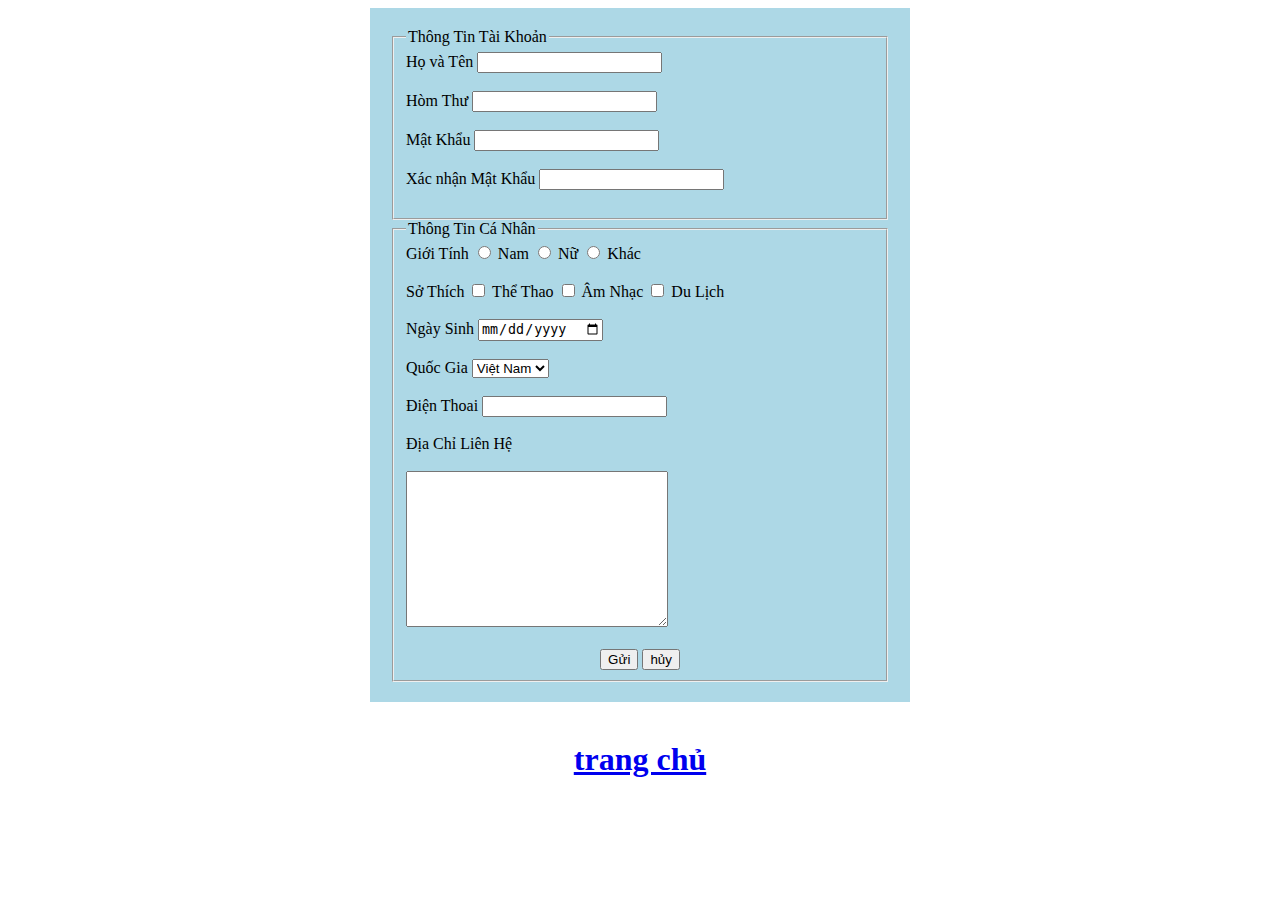
<file: bai1.html>
<!DOCTYPE html>
<html lang="en">
<head>
    <meta charset="UTF-8">
    <meta name="viewport" content="width=device-width, initial-scale=1.0">
    <title> tạo 1 form Biểu Mẫu Đăng Ký với 2 cụm thông tin: Thông Tin Tài Khoản, Thông Tin Cá Nhân</title>
</head>
<body>
    <div style="background-color: lightblue; width: 500px; margin: auto; padding: 20px;">
<fieldset >
    <legend>
        Thông Tin Tài Khoản
    </legend>
    <form action="">
        Họ và Tên <input type="text" name="username"> <br> <br>
        Hòm Thư <input type="text" name="homthu"> <br> <br>
        Mật Khẩu <input type="password" name="password"> <br> <br>
        Xác nhận Mật Khẩu <input type="password" name="xacnhan"> <br> <br>
    </form>
  
</fieldset>
<fieldset >
    <legend>
        Thông Tin Cá Nhân
    </legend>
    Giới Tính
    <input type="radio" name="gioitinh" value="nam"> Nam
    <input type="radio" name="gioitinh" value="nu"> Nữ
     
    <input type="radio" name="gioitinh" value="Khác"> Khác 
    <br> <br>
    Sở Thích
    <input type="checkbox" name="sothich" value="thethao"> Thể Thao
    <input type="checkbox" name="sothich" value="amnhac"> Âm Nhạc       
    <input type="checkbox" name="sothich" value="dulich"> Du Lịch
    <br> <br>
    Ngày Sinh
    <input type="date" name="ngaysinh">
    <br> <br>
    Quốc Gia
    <select name="quocgia" id="">
        <option value="VietNam">Việt Nam</option>
        <option value="USA">Mỹ</option>
        <option value="UK">Anh</option>
        <option value="Phap">Pháp</option>
    </select>
    <br> <br>
    Điện Thoai
    </select> <input type="text" name="dienthoai">
    <br> <br>
    Địa Chỉ Liên Hệ
    <br> <br>
    <textarea name="diachi" id="" cols="30" rows="10"></textarea>
    <br> <br>   
    <div style="text-align: center;">
          <button type="submit" >Gửi</button>
        <button type="reset" >hủy</button>
    </div>
  
</fieldset>
</div>
    <br style="clear: both;">
    <h1 style="text-align: center;">
       <a href="trangchu.html">trang chủ</a>
    </h1>
</body>
</html>
</file>
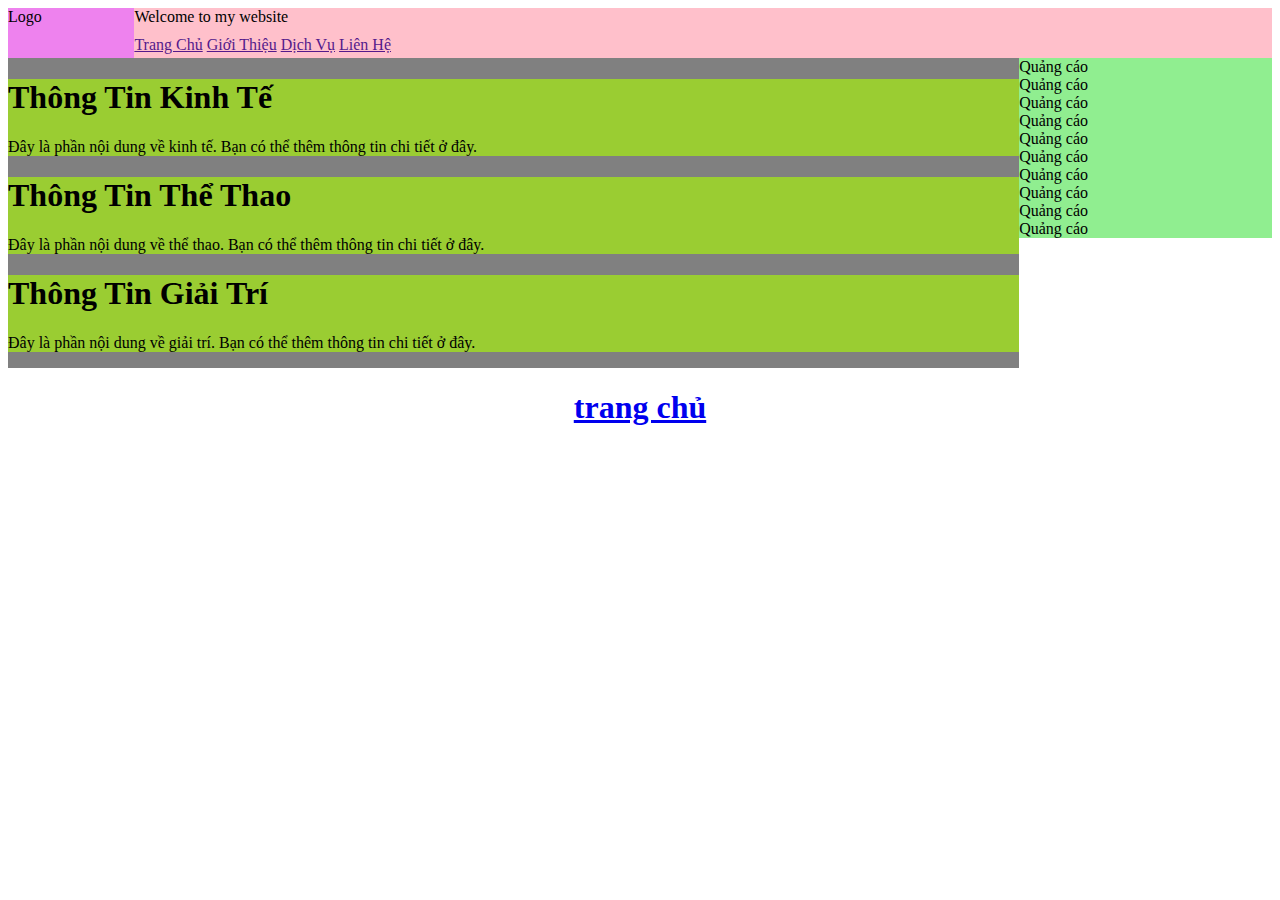
<file: bai2.html>
<!DOCTYPE html>
<html lang="en">
<head>
    <meta charset="UTF-8">
    <meta name="viewport" content="width=device-width, initial-scale=1.0">
    <title>mã HTML để tạo một trang web có cấu trúc, bố cục</title>
</head>
<body>
    <header style="height: 50px; ;">
        <div style="width: 10%;float: left;
        height: 100%; background: violet;">Logo
            
        </div>
        
        <div style="width: 90%;float: right;
        background: pink;height: 100% ">
            Welcome to my website
            <div style="margin-top: 10px;">
                <a href="" target="_blank">Trang Chủ</a>
                <a href="" target="_blank">Giới Thiệu</a>
                <a href=""  target="_blank">Dịch Vụ</a>
                <a href=""  target="_blank">Liên Hệ</a>
            </div>
        </div>   
    </header>
    <div >
        <div style="width: 80%;float: left;background: gray;">
            <div style="background: yellowgreen;">
                <h1>Thông Tin Kinh Tế</h1>
            <p>Đây là phần nội dung về kinh tế.
                 Bạn có thể thêm thông tin chi tiết ở đây.
            </p>
            </div>
            <div style="background: yellowgreen;">
                <h1>Thông Tin Thể Thao</h1>
            <p>Đây là phần nội dung về thể thao.
                 Bạn có thể thêm thông tin chi tiết ở đây.  
            </p>
            </div>
            <div style="background: yellowgreen;">
                <h1>Thông Tin Giải Trí</h1>
            <p>Đây là phần nội dung về giải trí.
                 Bạn có thể thêm thông tin chi tiết ở đây.
            </p>
            </div>
        </div>
       <div style="width: 20%;float: right;background: lightgreen;">
        <div>Quảng cáo</div>
        <div>Quảng cáo</div>
        <div>Quảng cáo</div>
        <div>Quảng cáo</div>
        <div>Quảng cáo</div>
        <div>Quảng cáo</div>
        <div>Quảng cáo</div>
        <div>Quảng cáo</div>
        <div>Quảng cáo</div>
        <div>Quảng cáo</div>
       </div>
        
    </div>
    <br style="clear: both;">
    <h1 style="text-align: center;">
       <a href="trangchu.html">trang chủ</a>
    </h1>
</body>
</html>
</file>
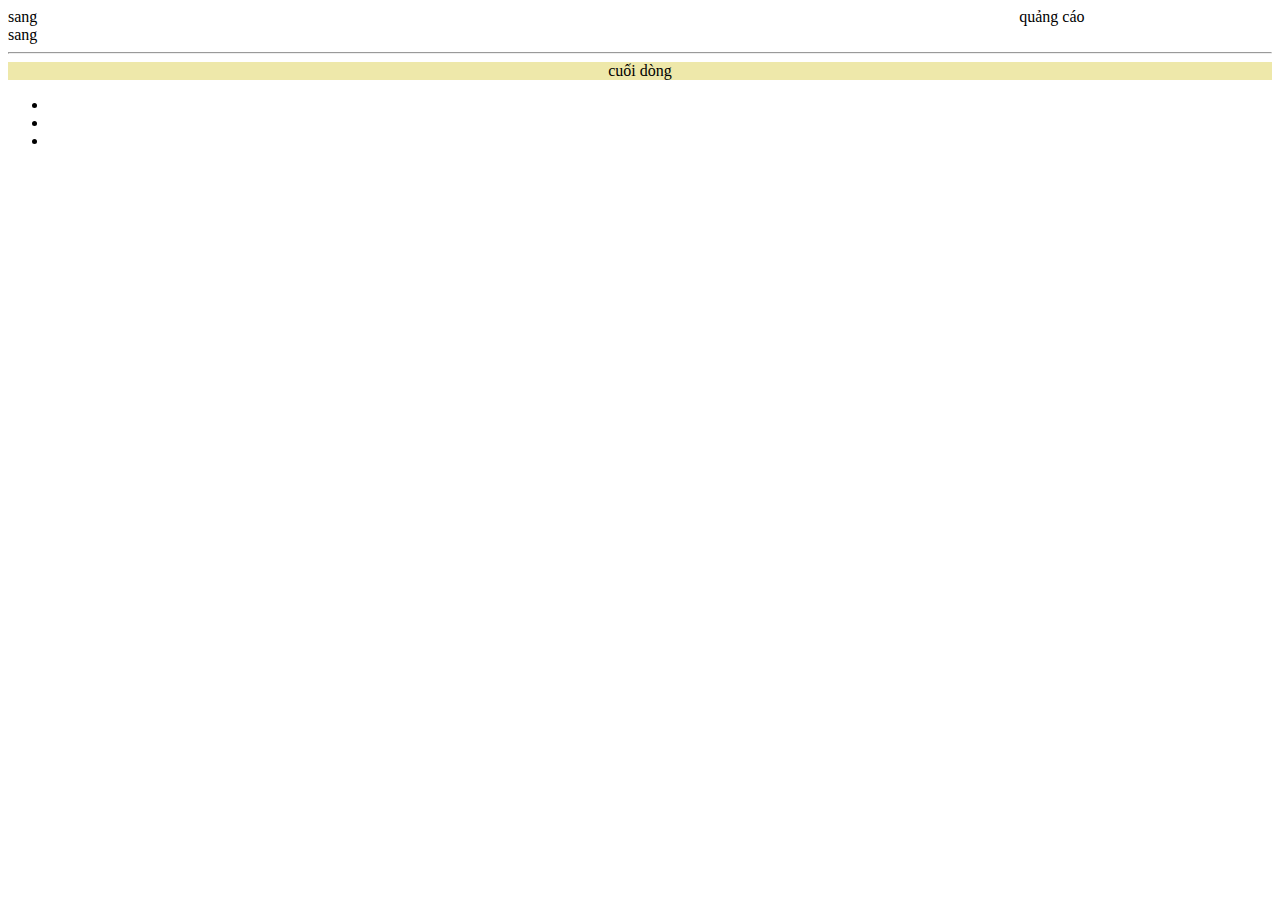
<file: baihoc.html>
<!DOCTYPE html>
<html lang="en">
<head>
    <meta charset="UTF-8">
    <meta name="viewport" content="width=device-width, initial-scale=1.0">
    <title>Document</title>
</head>
<body>
    <div style="width: 80%;float: left;">
        <div >sang</div>
    <div>sang</div>
    </div>
    
    <div style="width: 20%;float: right;"> quảng cáo</div>
    <br style="clear: both;"> <!-- chống sập khi làm nổi, đẩy thành phần bên dưới xuống đoạn mới -->
    <hr>
    <div style="text-align: center; background: palegoldenrod;"> cuối dòng</div>
 
  
<ul>
    <li><br></li>
    <li><br></li>
    <li><br></li>
</ul>
</body>
</html>
</file>
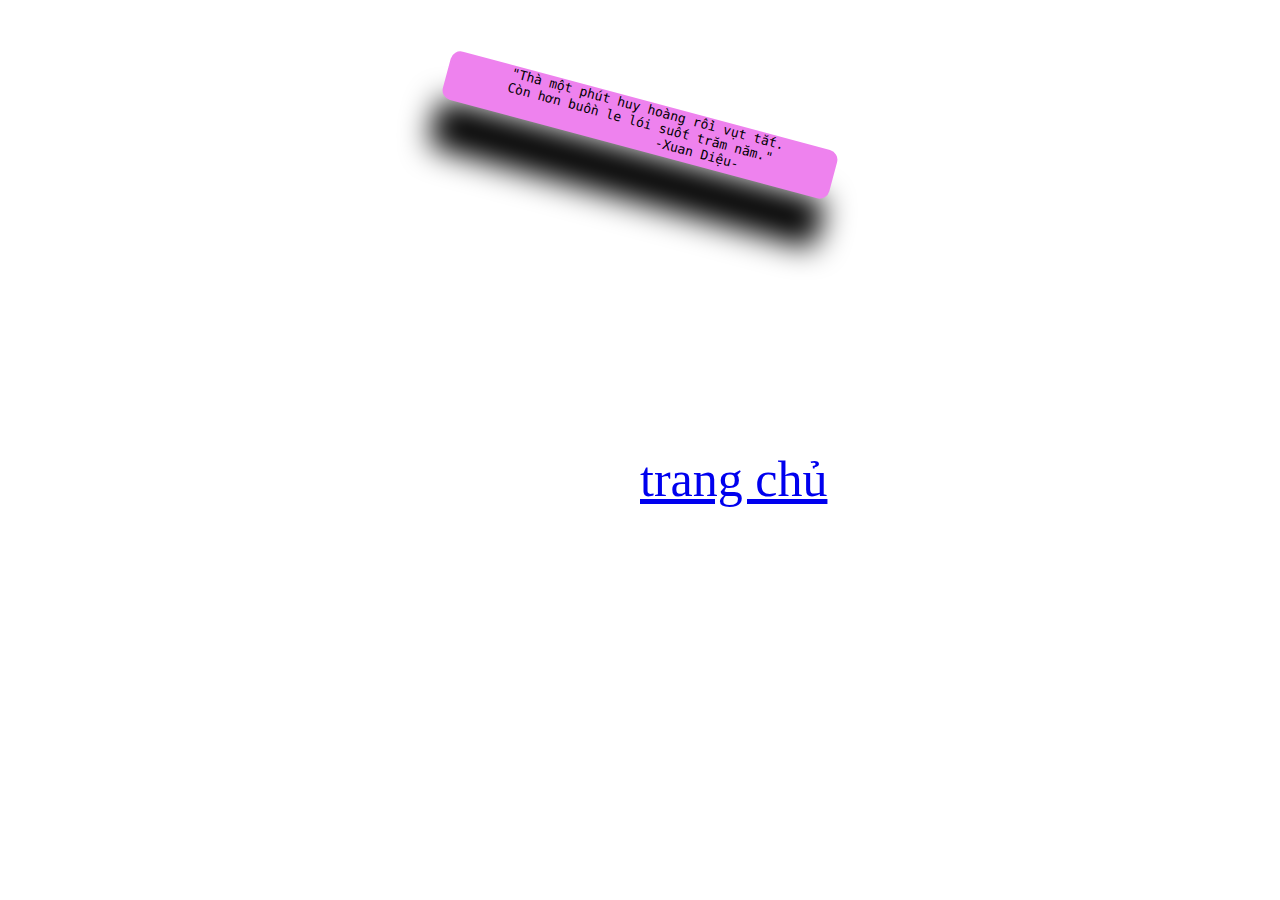
<file: bt1-b3.html>
<!DOCTYPE html>
<html lang="vi">
<head>
    <meta charset="UTF-8">
    <meta name="viewport" content="width=device-width, initial-scale=1.0">
    <title>bài 1-buổi 3</title>
    <link rel="stylesheet" href="stylebt1-b3.css">
</head>
<body>
    <div>
         <pre>
        "Thà một phút huy hoàng rồi vụt tắt.
        Còn hơn buồn le lói suốt trăm năm."
                            -Xuan Diệu-
    </pre>
    </div>
    <p ><a href="index.html">trang chủ</a></p>
</body>
</html>
</file>
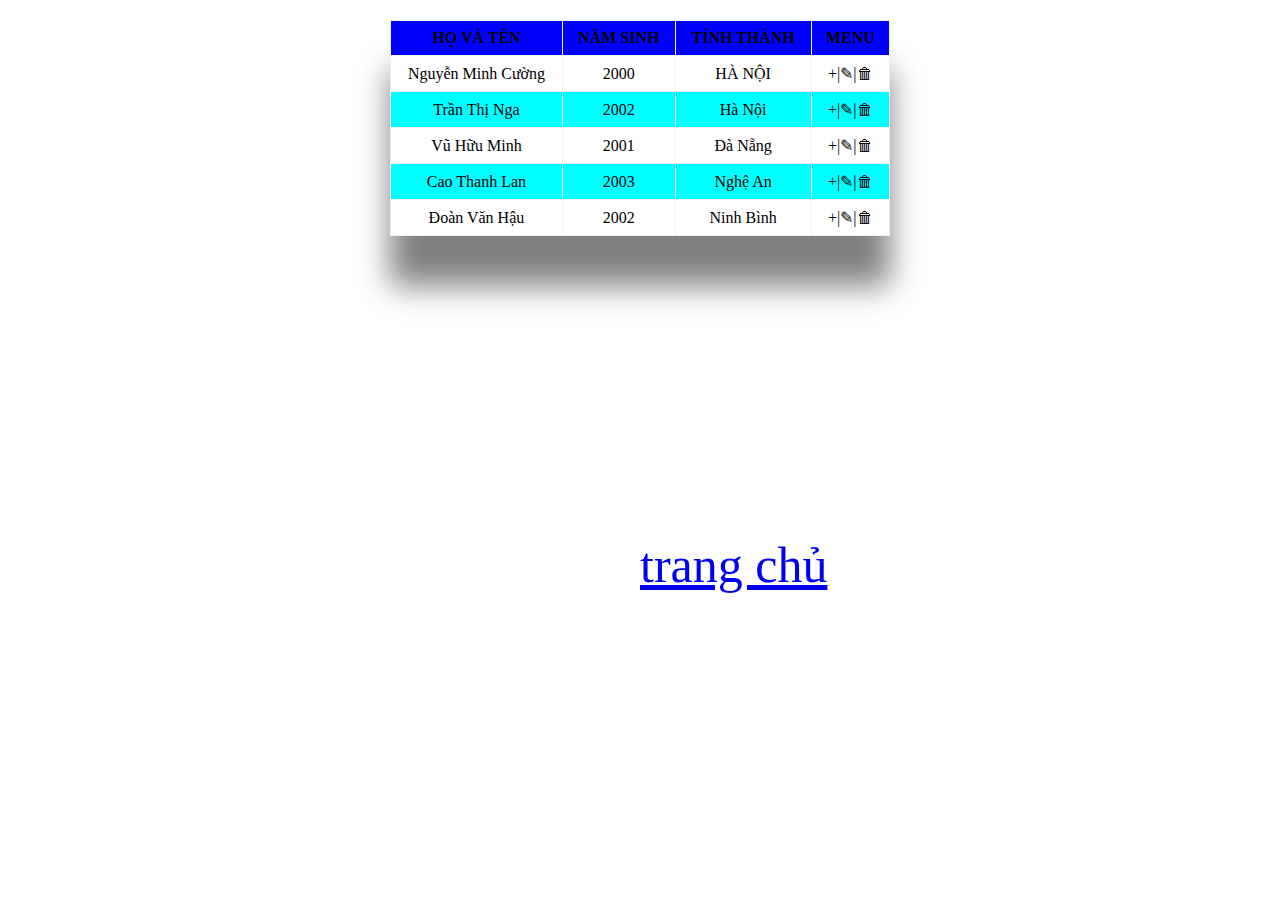
<file: bt1-b4.html>
<!DOCTYPE html>
<html lang="vi">
<head>
    <meta charset="UTF-8">
    <meta name="viewport" content="width=device-width, initial-scale=1.0">
    <title>bt1-b4</title>
    <link rel="stylesheet" href="style-bt1-b4.css">
</head>
<body>
    <table  >
        <thead>
        <tr>
            <th >HỌ VÀ TÊN</th>
            <th>NĂM SINH</th>
            <th>TỈNH THÀNH</th>
            <th>MENU</th>
        </tr>
        </thead>
       
        <tr>
            <td>Nguyễn Minh Cường</td>
            <td>2000</td>
            <td>HÀ NỘI</td>
            <td>&#43;|&#9998;|&#128465;</td>
        </tr>
        <tr>
            <td>Trần Thị Nga</td>
            <td>2002</td>
            <td>Hà Nội</td>
            <td>&#43;|&#9998;|&#128465;</td>
        </tr>
        <tr>
            <td>Vũ Hữu Minh</td>
            <td>2001</td>
            <td>Đà Nẵng</td>
            <td>&#43;|&#9998;|&#128465;</td>
        </tr>
        <tr>
            <td>Cao Thanh Lan</td>
            <td>2003</td>
            <td>Nghệ An</td>
            <td>&#43;|&#9998;|&#128465;</td>
        </tr>
        <tr>
            <td>Đoàn Văn Hậu</td>
            <td>2002</td>
            <td>Ninh Bình</td>
            <td>&#43;|&#9998;|&#128465;</td>
        </tr>
    </table>
    
<!-- Mã thực thể dấu công: &#43; -->
<!-- Mã thực thể bút chì: &#9998; -->
<!-- Mã thực thể thùng rác: &#128465; -->

<p ><a href="index.html">trang chủ</a></p>
</body>
</html>
</file>
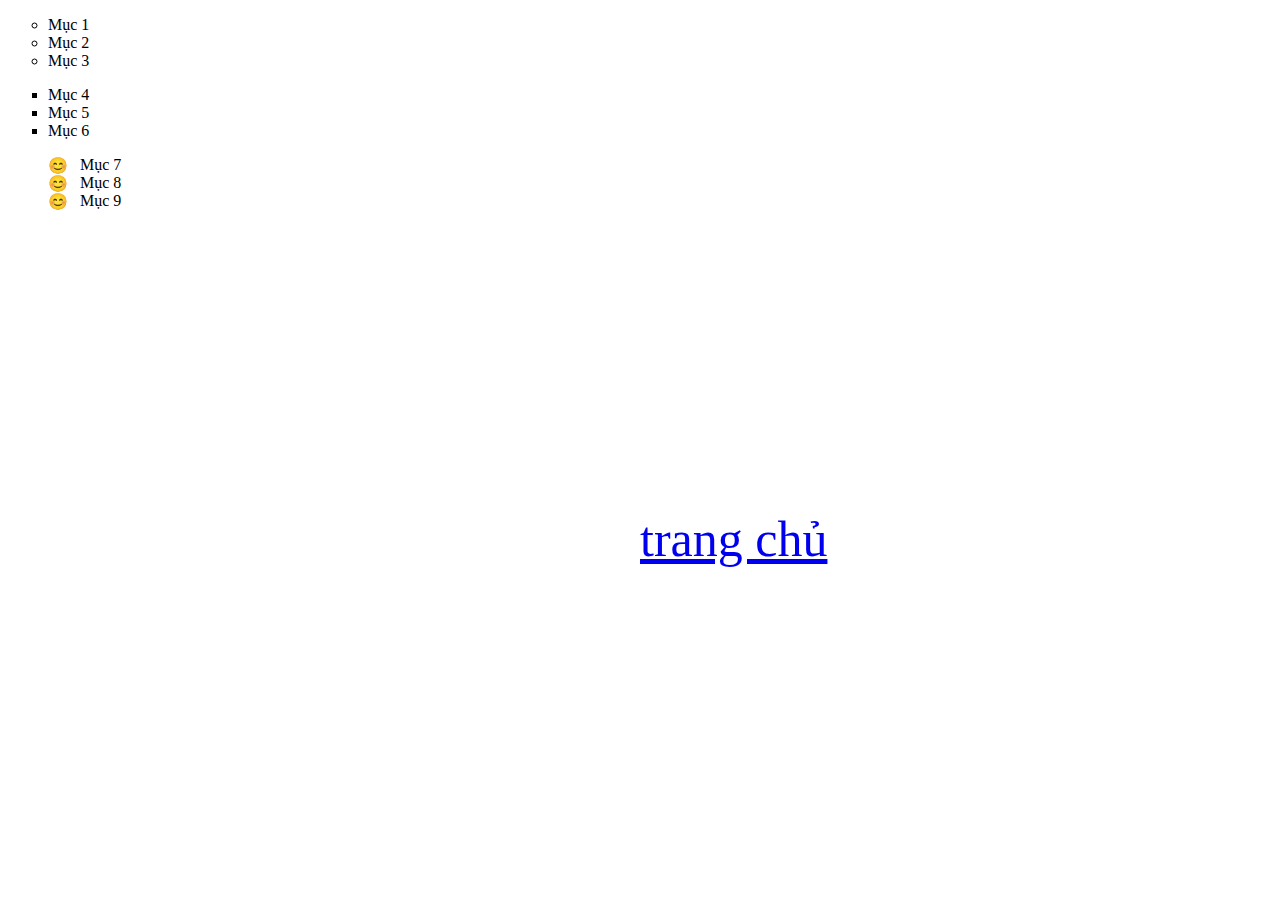
<file: bt2-b3.html>
<!DOCTYPE html>
<html lang="vi">
<head>
    <meta charset="UTF-8">
    <meta name="viewport" content="width=device-width, initial-scale=1.0">
    <title>bài 2-buổi 3</title>
    <link rel="stylesheet" href="stylebt2-b3.css">
</head>
<body>
   <ul>
    <li>Mục 1</li>
    <li>Mục 2</li>
    <li>Mục 3</li>
   </ul> 
   <ul>
    <li>Mục 4</li>
    <li>Mục 5</li>
    <li>Mục 6</li>
   </ul> 
   <ul>
    <li>Mục 7</li>
    <li>Mục 8</li>
    <li>Mục 9</li>
   </ul> 
<p ><a href="index.html">trang chủ</a></p>
</body>
</html>
</file>
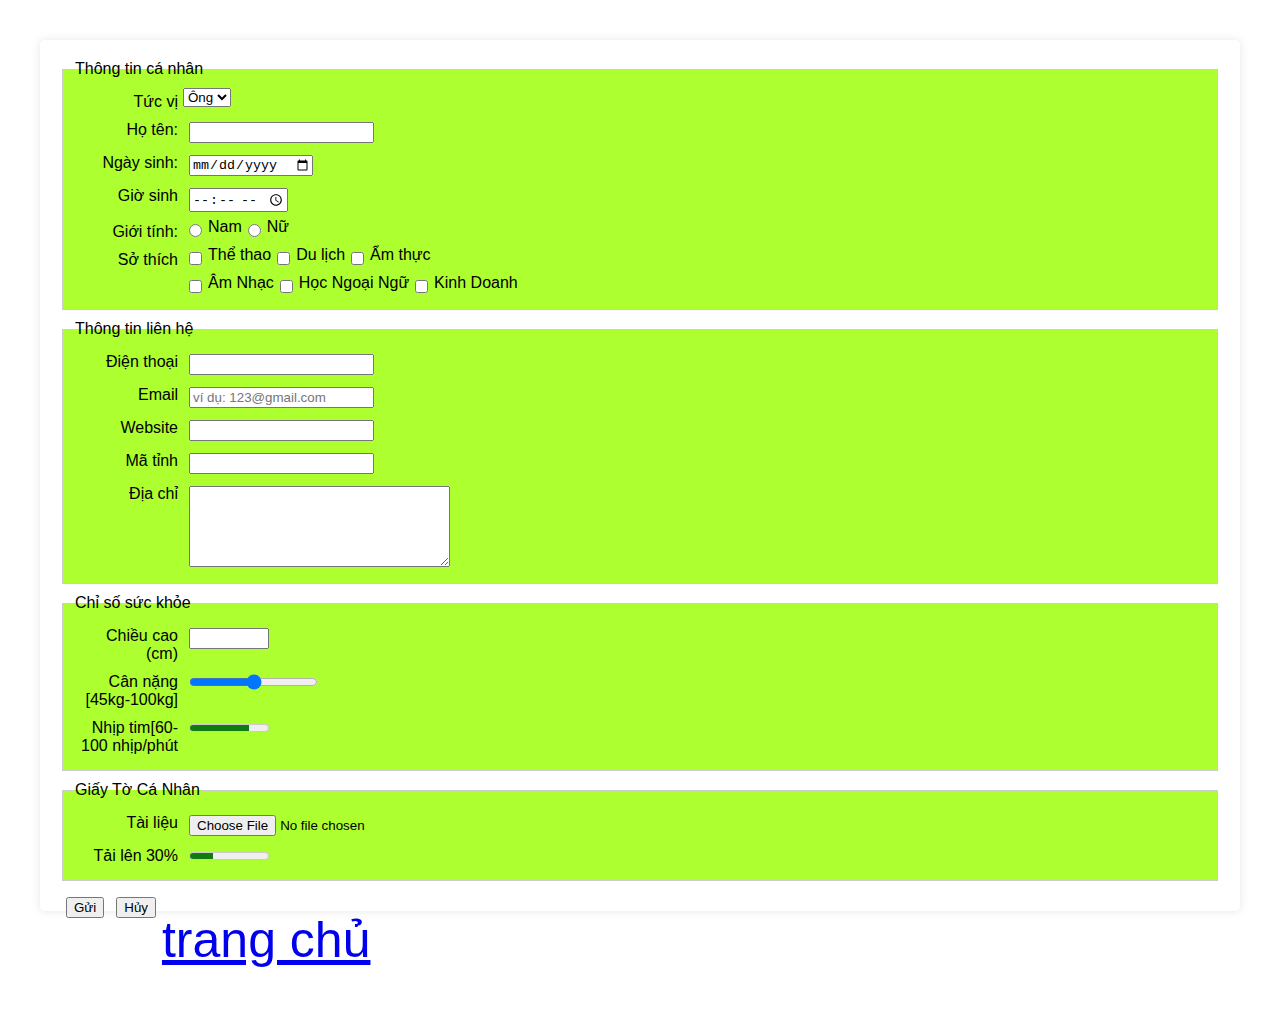
<file: bt2-b4.html>
<!DOCTYPE html>
<html lang="en">
<head>
    <meta charset="UTF-8">
    <meta name="viewport" content="width=device-width, initial-scale=1.0">
    <title>bt2-b4</title>
    <link rel="stylesheet" href="bt2-b4.css">
</head>
<body>
    <form action="">
        <fieldset>
            <legend>Thông tin cá nhân</legend>
            <label for="">Tức vị</label>
            <select name="" id="">
                <option value="text">Ông</option>
                <option value="text">Bà</option>
                <option value="text">Cô</option>
                <option value="text">Chú</option>
                <option value="text">Anh</option>
                <option value="text">Chị</option>
                <option value="text">Em</option>
            </select>
            <label for="">Họ tên:</label>
            <input type="text" name="fullName">
            <label for="">Ngày sinh:</label>
             <input type="date" name="date">
            <label for="">Giờ sinh</label>
            <input type="time" name="time">
            <label for="">Giới tính: </label>
            <input type="radio" name="gioitinh"  value="Nam"> <span>Nam</span>
            <input type="radio" name="gioitinh" value="Nữ">   <span>Nữ</span>
            
            <label for="">Sở thích</label>
            <input type="checkbox" name="sothich" value="Thể thao"> <span>Thể thao </span>
            <input type="checkbox" name="sothich" value="Du lịch"> <span>Du lịch</span>
            <input type="checkbox" name="sothich" value="Ẩm thực"> <span>Ẩm thực</span>
            <label for=""></label>
            <input type="checkbox" name="sothich" value="Âm Nhạc"><span>Âm Nhạc</span>
            <input type="checkbox" name="sothich" value="Học Ngoại Ngữ"><span>Học Ngoại Ngữ</span>
            <input type="checkbox" name="sothich" value="Kinh Doanh"><span>Kinh Doanh</span>
        </fieldset>
        <fieldset>
            <legend>Thông tin liên hệ</legend>
            
           
            <label for="">Điện thoại</label>
            <input type="tel" name="dienthoai">
            <label for="">Email</label>
            <input type="email" name="email" placeholder="ví dụ: 123@gmail.com">
            <label for="">Website</label>
            <input type="url" name="website">
            <label for="">Mã tỉnh</label>
            <input type="text" name="matinh"> 
            <label for="">Địa chỉ</label>
             <textarea name="diachi" id="" cols="30" rows="5"></textarea>
        </fieldset>
        <fieldset>
            <legend>Chỉ số sức khỏe</legend>
            <label for="">Chiều cao (cm)</label>
            <input type="number" name="chieucao" min="30" max="300" step="0.1">
            <label for="">Cân nặng [45kg-100kg]</label>
            <input type="range" name="cannang" > 
            <label for="">Nhịp tim[60-100 nhịp/phút</label>  
            <meter  value="90" min="60" max="100"></meter>
        </fieldset>
        <fieldset>
            <legend>Giấy Tờ Cá Nhân</legend>
            <label for="">Tài liệu</label>
            <input type="file" name="" id="">
            <label for="">Tải lên 30%</label>
            <meter  value="30" min="0" max="100"></meter>
        </fieldset>
        <input type="submit" value="Gửi">
        <input type="reset" value="Hủy">
    </form>
    <p ><a href="index.html">trang chủ</a></p>
</body>
</html>
</file>
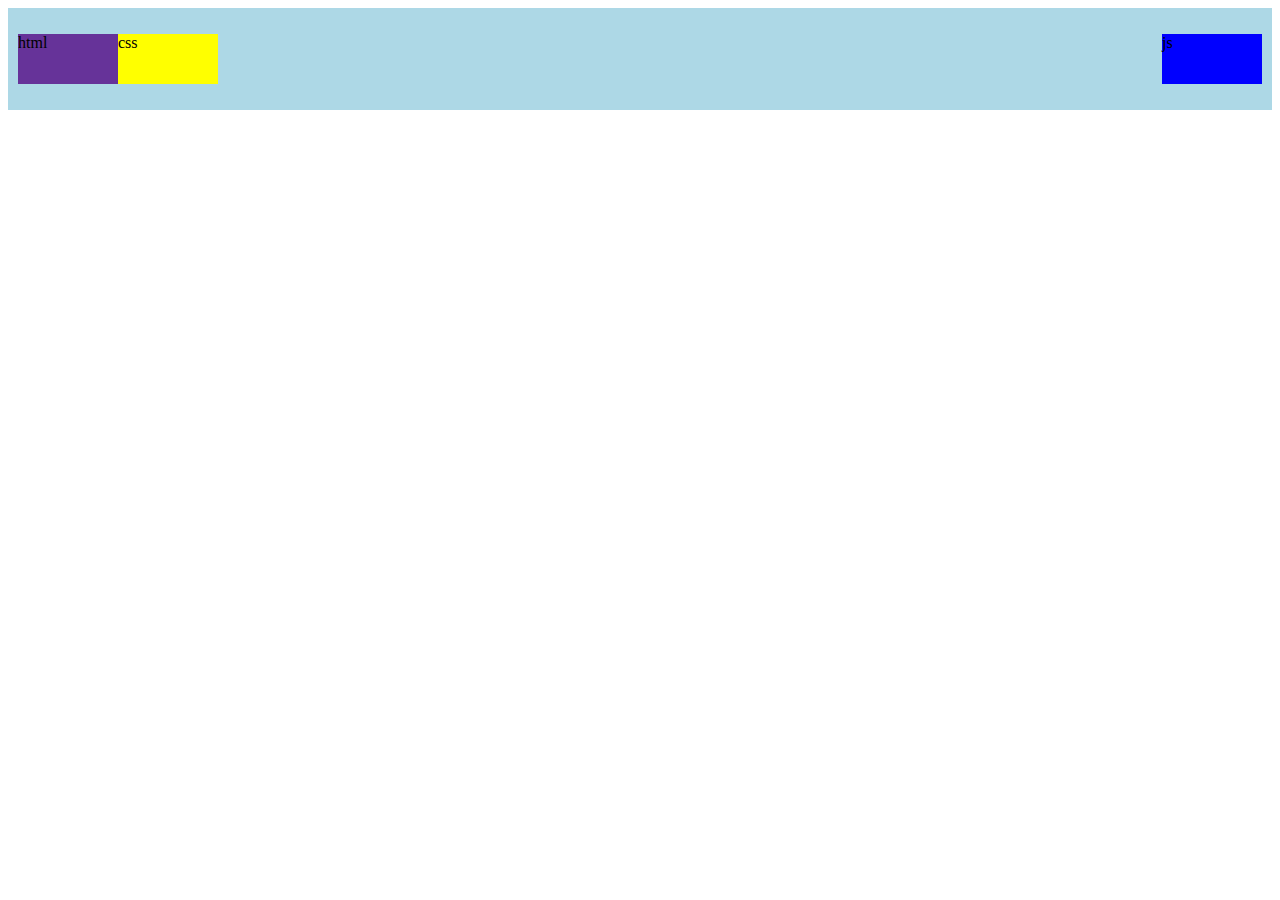
<file: float.html>
<!DOCTYPE html>
<html lang="en">
<head>
    <meta charset="UTF-8">
    <meta name="viewport" content="width=device-width, initial-scale=1.0">
    <title>Document</title>
    <style>
        div{
            background: lightblue;
        padding: 10px;
        }
        p{
            height: 50px;
            width: 100px;
        }
        br{
            clear: both;
        }
    </style>
</head>
<body>
    <div>
    <p style="background: rebeccapurple; float: left;">html</p>
    <p style="background: yellow;float: left;">css</p>
    <p style="background: blue;float: right;">js</p>
    <br >
    </div>
    
    
</body>
</html>
</file>
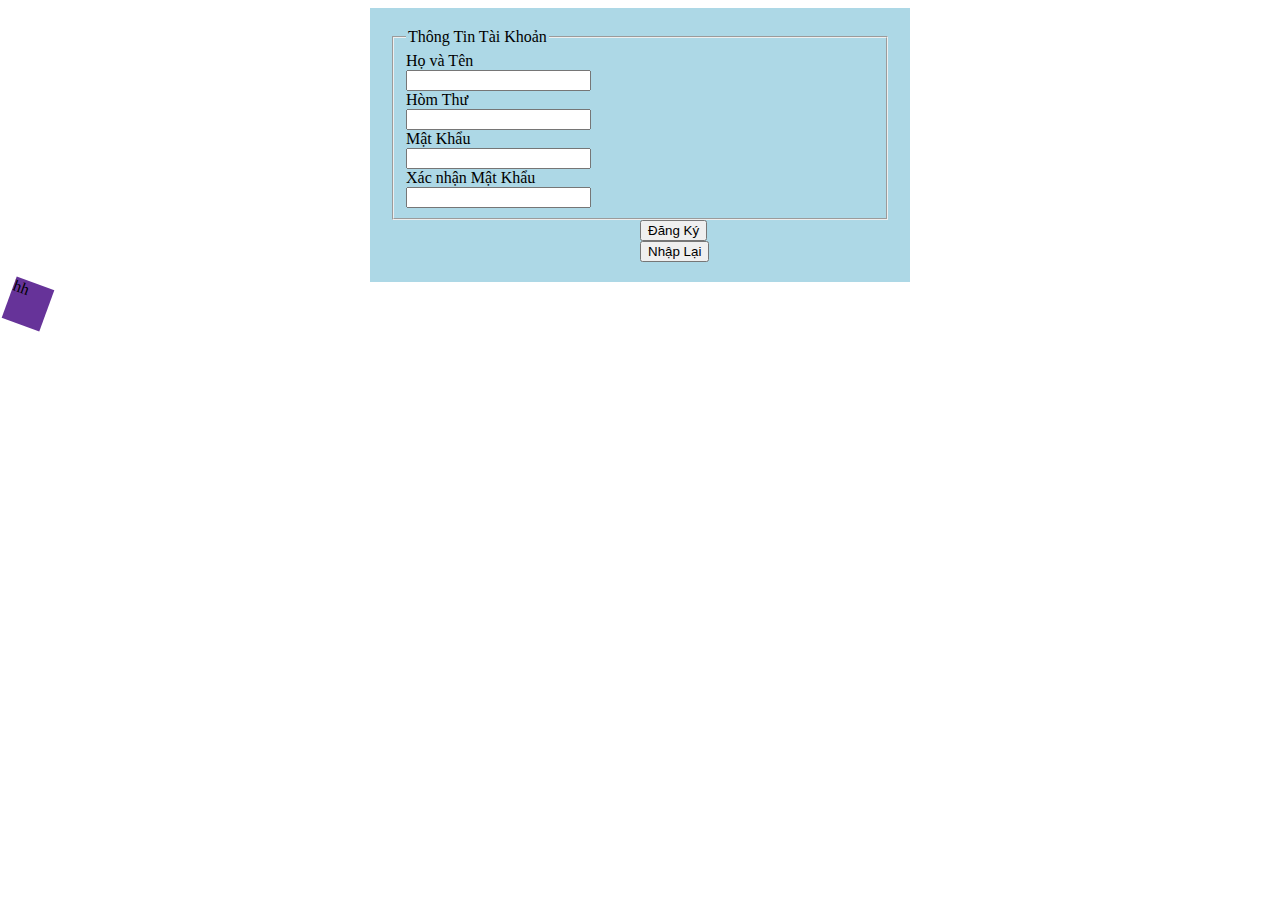
<file: from.html>
<!DOCTYPE html>
<html lang="en">
<head>
    <meta charset="UTF-8">
    <meta name="viewport" content="width=device-width, initial-scale=1.0">
    <title> tạo 1 form Biểu Mẫu Đăng Ký với 2 cụm thông tin: Thông Tin Tài Khoản, Thông Tin Cá Nhân</title>
    <style>
        input, select, textarea {
            display: block;
            
        
        }
        label {
             clear: left;  
            text-align: right;
            margin-bottom: 20px;
        }
    </style>
</head>
<body  >
    <div style=" background-color: lightblue; width: 500px; margin: auto; padding: 20px; ">

<form action="">        
    <fieldset >
    <legend>
        Thông Tin Tài Khoản
    </legend>
    <label for="">
    Họ và Tên    </label>
    <input type="username" name="fullname"> 
    <label for="">  Hòm Thư </label>   
        <input type="email" name="email"> 
         <label for="">  Mật Khẩu  </label>
        <input type="password" name="password" autocomplete="new-password">  
          <label for="">  Xác nhận Mật Khẩu  </label>
        <input type="xacnhan" name="confirmPassword"> 
 

</fieldset>

<div style="margin-left: 50%;">
   <input type="submit" value="Đăng Ký">   
    <input type="reset" value="Nhập Lại"> 
</div>
</form>
    </div>

    <div style="transform: rotate(20deg); width: 40px;height: 44px;background-color: rebeccapurple;">
        hh
    </div>
</body>
</html>
</file>
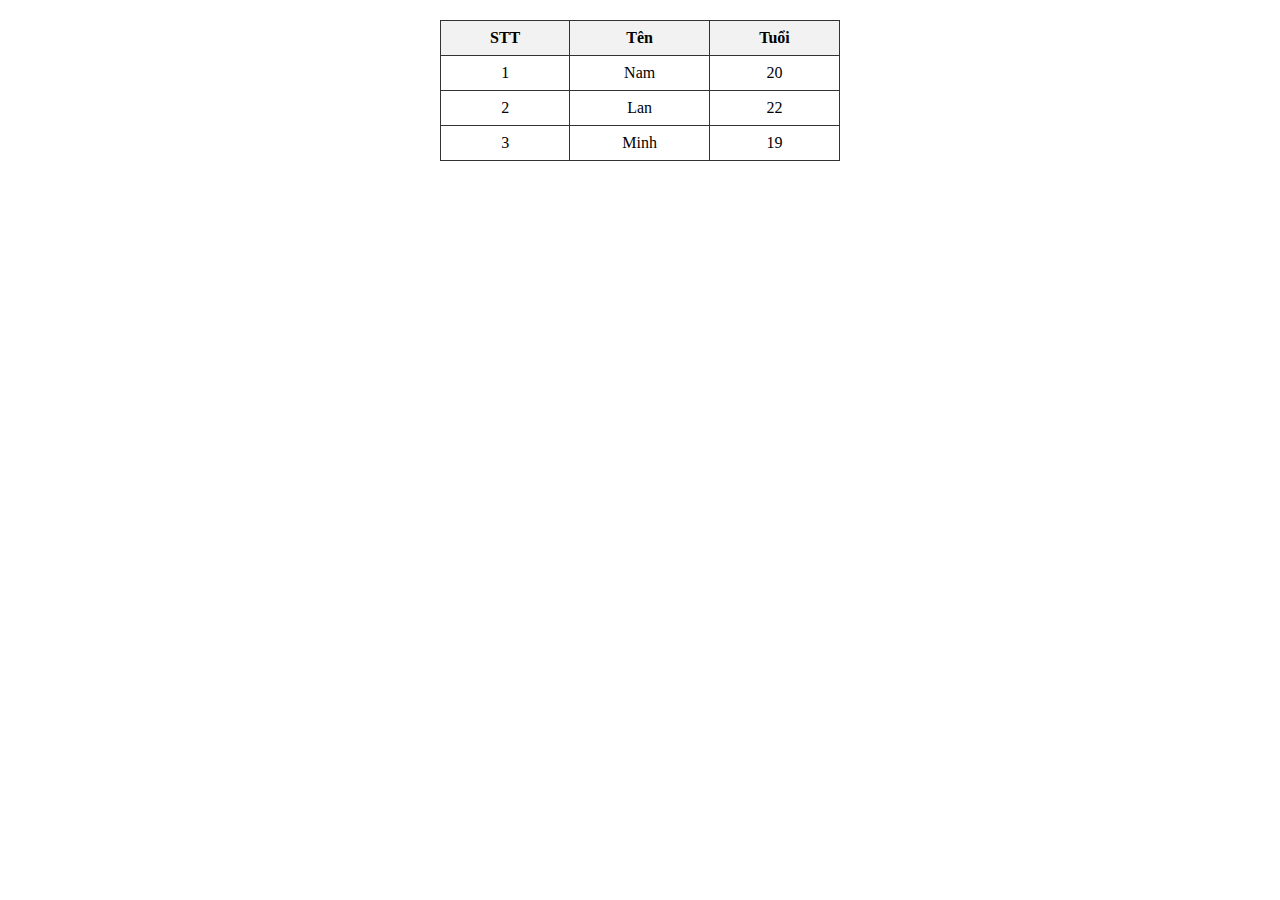
<file: table.htm>
<!DOCTYPE html>
<html lang="vi">
<head>
    <meta charset="UTF-8">
    <title>Bảng đơn giản có viền</title>
    <style>
        table {
            border-collapse: collapse;
            width: 400px;
            margin: 20px auto;
        }
        th, td {
            border: 1px solid #333;
            padding: 8px 12px;
            text-align: center;
        }
        th {
            background-color: #f2f2f2;
        }
    </style>
</head>
<body>
    <table>
        <tr>
            <th>STT</th>
            <th>Tên</th>
            <th>Tuổi</th>
        </tr>
        <tr>
            <td>1</td>
            <td>Nam</td>
            <td>20</td>
        </tr>
        <tr>
            <td>2</td>
            <td>Lan</td>
            <td>22</td>
        </tr>
        <tr>
            <td>3</td>
            <td>Minh</td>
            <td>19</td>
        </tr>
    </table>
</body>
</html>
</file>
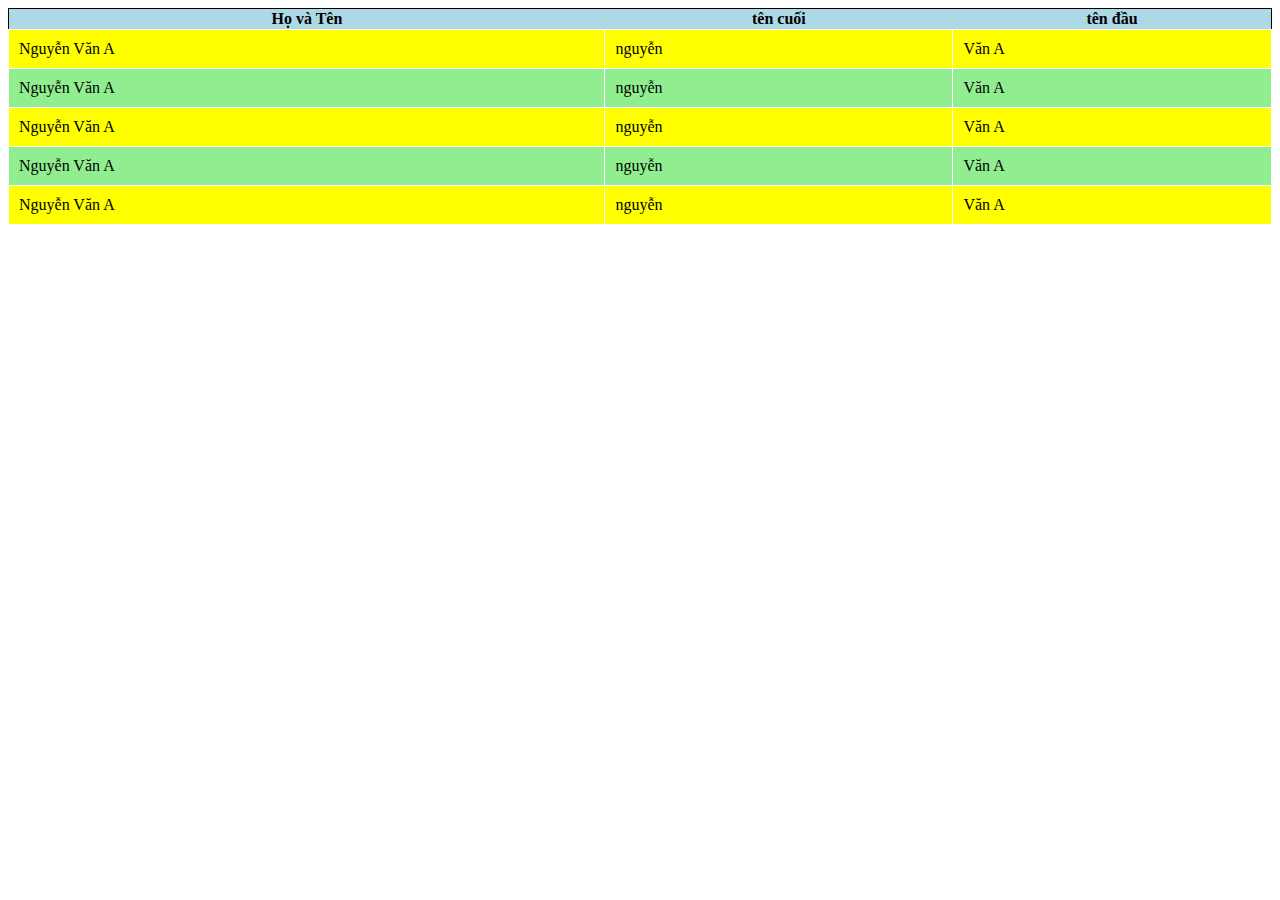
<file: table.html>
<!DOCTYPE html>
<html lang="en">
<head>
    <meta charset="UTF-8">
    <meta name="viewport" content="width=device-width, initial-scale=1.0">
    <title>Document</title>
</head>
<body">
 <table>
    <thead>
    <tr>
        <th>Họ và Tên</th>
        <th>tên cuối</th>
        <th>tên đầu</th>
        
    </tr>
    </thead>
   
    <tr>
        <td>Nguyễn Văn A</td>
        <td> nguyễn </td>
        <td> Văn A </td>
    </tr>
    <tr>
        <td>Nguyễn Văn A</td>
        <td> nguyễn </td>
        <td> Văn A </td>
    </tr>
    <tr>
        <td>Nguyễn Văn A</td>
        <td> nguyễn </td>
        <td> Văn A </td>
    </tr>
    <tr>
        <td>Nguyễn Văn A</td>
        <td> nguyễn </td>
        <td> Văn A </td>
    </tr>
    <tr>
        <td>Nguyễn Văn A</td>
        <td> nguyễn </td>
        <td> Văn A </td>
    </tr>
</table>

<style>
    table{
        background-color: lightblue;
        border: 1px solid black;
        border-collapse: collapse;
        border-spacing: 0;
        width: 100%;
        
    }
    
 td{
        background-color: yellow;
        border: 1px solid black;
        padding: 10px;
        text-align: left;
        
        border-color: white;
    }
    tr:hover td{
        background-color: orange;
    }
   tr:nth-child(even ) td{  /*chẵn or odd là lẻ*/
        background-color: lightgreen;
    }
  
</style> 
 
</body>
</html>
</file>
<file: stylebt1-b3.css>
div{
    background-color: violet;
    border-radius: 10px;
    rotate: 15deg;
    width: 400px;
    height: 50px;
    margin: auto;
    margin-top: 100px;
    box-shadow: 0px 50px 30px black;
}
p{
    display: block;
    margin-top: 300px ;
    margin-left: 50%;
     font-size: 50px;
}
</file>
<file: style-bt1-b4.css>
table {
            border-collapse: collapse;
            width: 500px;
            margin: 20px auto;
            box-shadow: 0 50px 30px gray;
        }
      
 th, td {
            border: 1px solid #333;
            padding: 8px 12px;
            text-align: center;
            border-color: #f2f2f2 ;
        }
 
 tr:nth-child(even) td {
            background-color: aqua;
        }

 tr:hover td {
            background-color: pink;
        }
        thead tr th {
            background-color: blue;
        }
p{
    display: block;
    margin-top: 300px ;
    margin-left: 50%;
     font-size: 50px;
}
</file>
<file: stylebt2-b3.css>
ul:nth-of-type(1) li {
    list-style-type: circle;
    position: static;
}

ul:nth-of-type(2) li {
    position: static;
}

ul:nth-of-type(2) li {
    list-style-type: square;
}

ul:nth-of-type(3) li {
    list-style-type: none;
    position: relative;
    padding-left: 2em;
}

ul:nth-of-type(3) li::before {
    content: "😊";
    position: absolute;
    left: 0;
}
ul:nth-of-type(3) li::before {
    content: "😊";
    position: absolute;
    left: 0;
}
p{
    display: block;
    margin-top: 300px ;
    margin-left: 50%;
     font-size: 50px;
}
</file>
<file: bt2-b4.css>
body{
    font-family: Arial, sans-serif;
    
    margin: 20px;
    padding: 20px;
}
form{
   
    padding: 20px;
    border-radius: 5px;
    box-shadow: 0 0 10px rgba(0,0,0,0.1);
}
fieldset{
    border: 1px solid #ccc;
    padding: 10px;
    margin-bottom: 10px;
    background-color: greenyellow;
}
legend{
    display: block;  
    
}
label{
    display: block;
    float: left;
    clear: left;
    text-align: right;
    width: 100px;
    margin: 5px;
}
select{
    display: block;
    float: left;
}
input{
    display: block;
    float: left;
    margin: 6px;
}
span{
   display: block;
    float: left;
}
textarea{
    display: block;
    float: left;
    margin: 6px;
}
meter{
   display: block;
    float: left;
    margin: 6px;
}
p{
    display: block;
    margin: auto;
     font-size: 50px;
}
</file>
